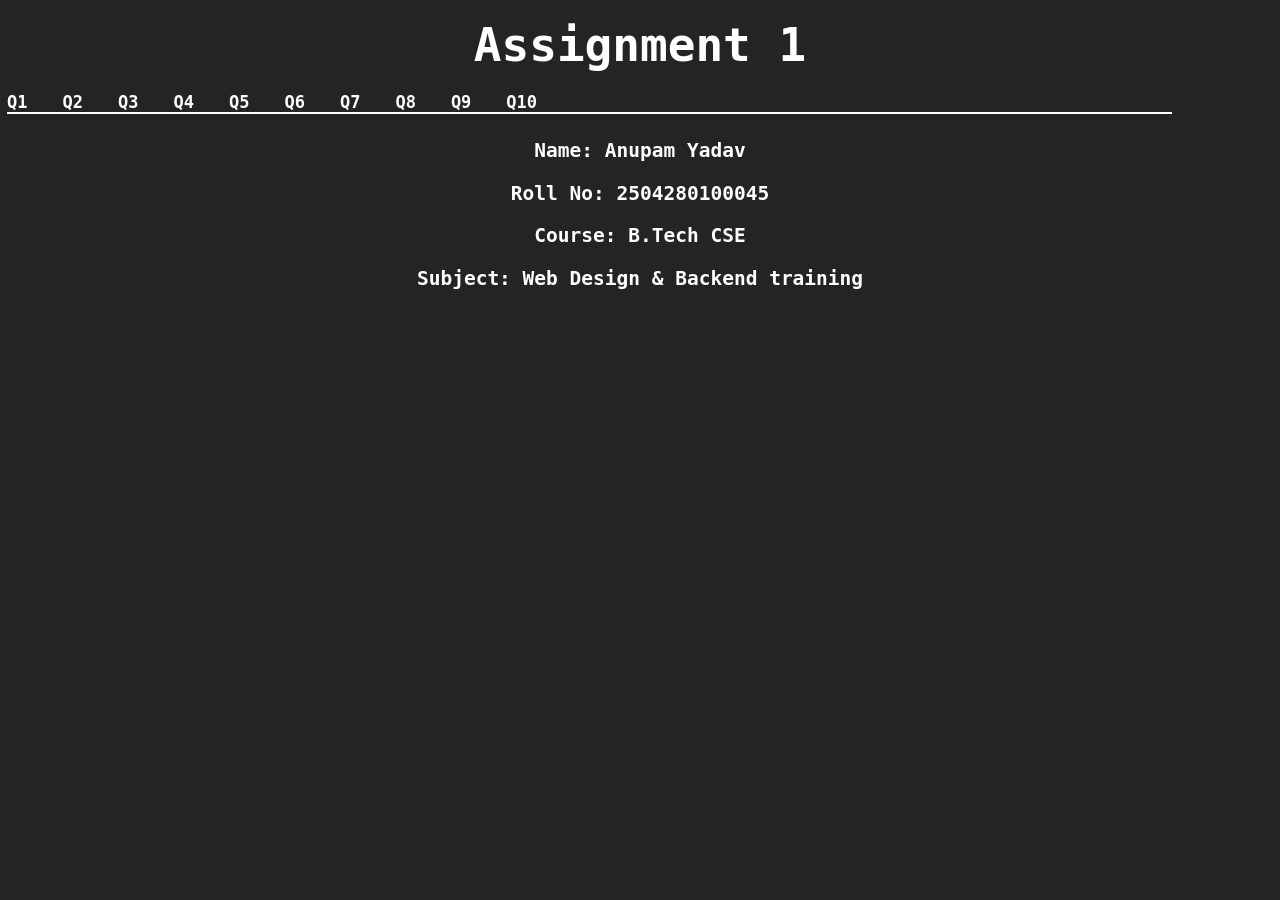
<file: index.html>
<!DOCTYPE html>
<html lang="en">

<head>
    <meta charset="UTF-8">
    <meta name="viewport" content="width=device-width, initial-scale=1.0">
    <title>Assignment 1</title>
    <link rel="stylesheet" href="style.css">
</head>

<body>
    <div class="container">
        <h1>Assignment 1</h1>
        <nav>
            <a href="q1.html">Q1</a>
            <a href="q2.html">Q2</a>
            <a href="q3.html">Q3</a>
            <a href="q4.html">Q4</a>
            <a href="q5.html">Q5</a>
            <a href="q6.html">Q6</a>
            <a href="q7.html">Q7</a>
            <a href="q8.html">Q8</a>
            <a href="q9.html">Q9</a>
            <a href="q10.html">Q10</a>
        </nav>
        <hr>
        <div class="content" style="text-align: center;">
            <h2>
                <p>Name: Anupam Yadav</p>
                <p>Roll No: 2504280100045</p>
                <p>Course: B.Tech CSE</p>
                <p>Subject: Web Design & Backend training</p>
            </h2>
        </div>
    </div>
</body>

</html>
</file>
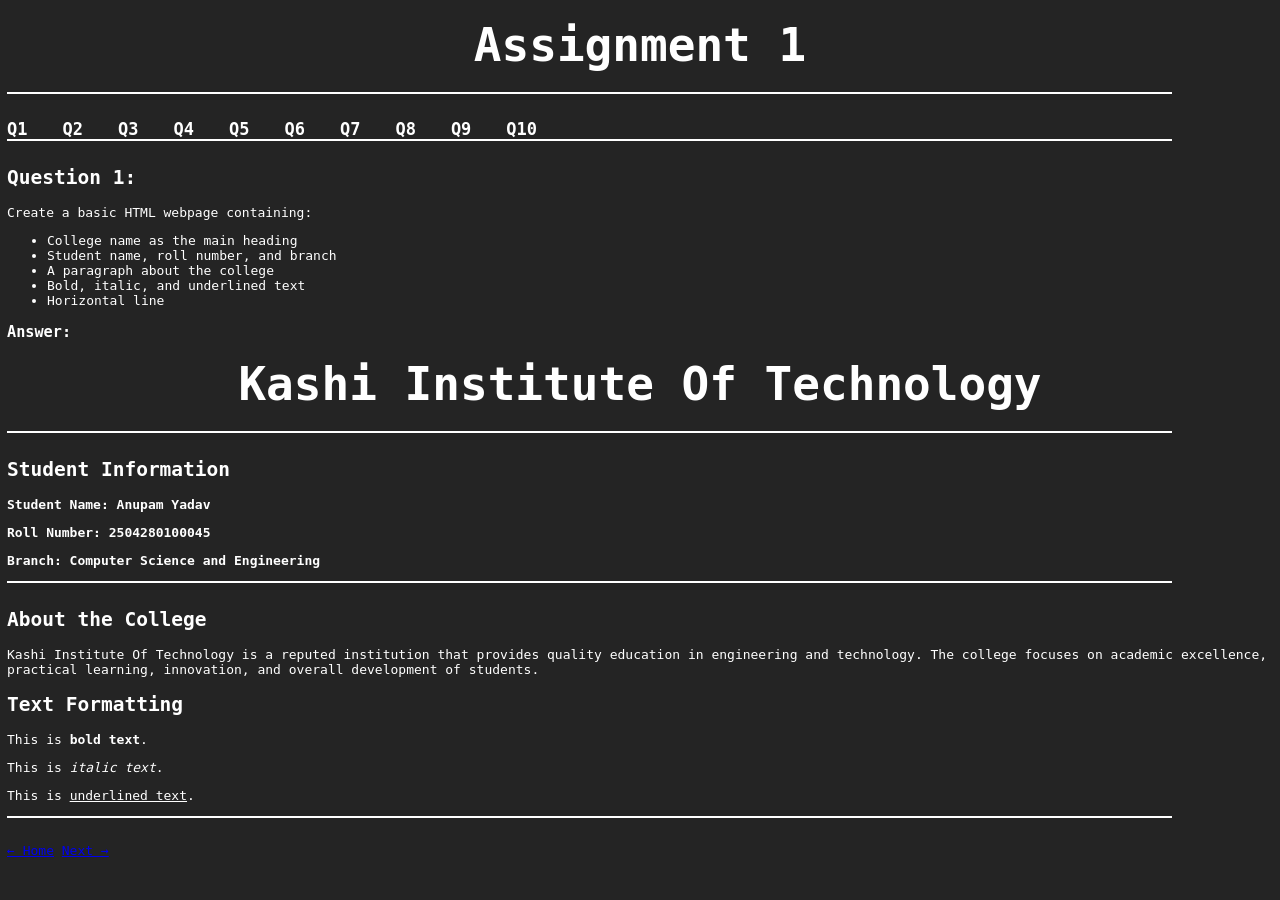
<file: q1.html>
<!DOCTYPE html>
<html lang="en">
<head>
    <meta charset="UTF-8">
    <meta name="viewport" content="width=device-width, initial-scale=1.0">
    <title>Assignment 1 - Q1</title>
    <link rel="stylesheet" href="style.css">
</head>
<body>
    <div class="container">
        <h1>Assignment 1</h1>
        <hr>
        <nav>
            <a href="q1.html">Q1</a>
            <a href="q2.html">Q2</a>
            <a href="q3.html">Q3</a>
            <a href="q4.html">Q4</a>
            <a href="q5.html">Q5</a>
            <a href="q6.html">Q6</a>
            <a href="q7.html">Q7</a>
            <a href="q8.html">Q8</a>
            <a href="q9.html">Q9</a>
            <a href="q10.html">Q10</a>
        </nav>
        <hr>
        <h2>Question 1:</h2>
        <p>
            Create a basic HTML webpage containing:
        </p>
        <ul>
            <li>College name as the main heading</li>
            <li>Student name, roll number, and branch</li>
            <li>A paragraph about the college</li>
            <li>Bold, italic, and underlined text</li>
            <li>Horizontal line</li>
        </ul>
        <h3>Answer:</h3>
        <h1>Kashi Institute Of Technology</h1>
        <hr>
        <h2>Student Information</h2>
        <p>
            <b>Student Name: Anupam Yadav</b>
        </p>
        <p>
            <b>Roll Number: 2504280100045</b>
        </p>
        <p>
            <b>Branch: Computer Science and Engineering</b>
        </p>
        <hr>
        <h2>About the College</h2>
        <p>
            Kashi Institute Of Technology is a reputed institution that
            provides quality education in engineering and technology.
            The college focuses on academic excellence, practical
            learning, innovation, and overall development of students.
        </p>
        <h2>Text Formatting</h2>
        <p>
            This is <b>bold text</b>.
        </p>
        <p>
            This is <i>italic text</i>.
        </p>
        <p>
            This is <u>underlined text</u>.
        </p>
        <hr>
        <div class="navigation">
            <a href="index.html">← Home</a>
            <a href="q2.html">Next →</a>
        </div>
    </div>
</body>
</html>
</file>
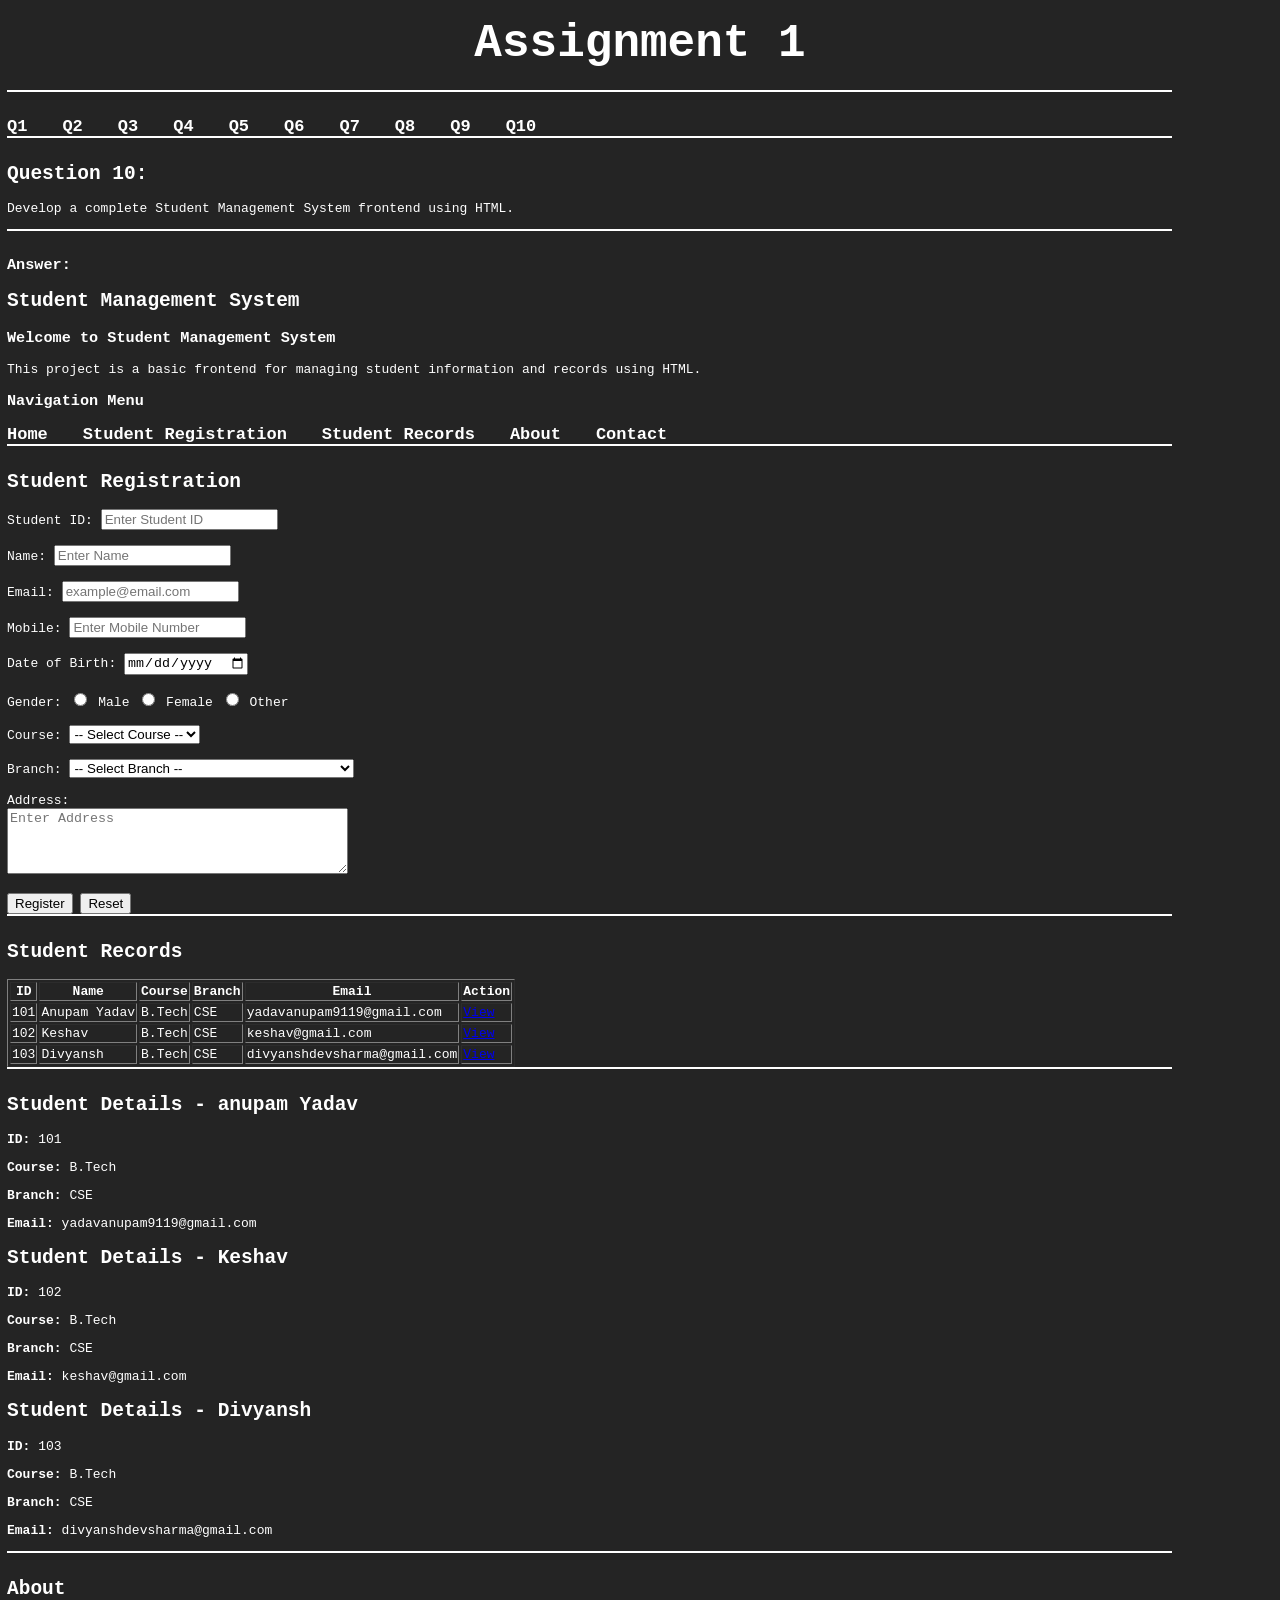
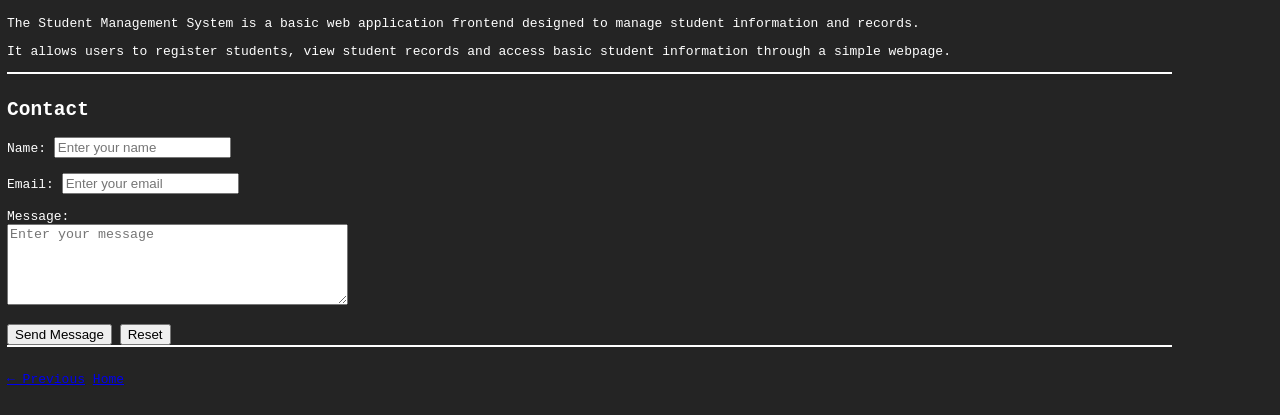
<file: q10.html>
<!DOCTYPE html>
<html lang="en">

<head>
    <meta charset="UTF-8">
    <meta name="viewport" content="width=device-width, initial-scale=1.0">
    <title>Assignment 1 - Q10</title>
    <link rel="stylesheet" href="style.css">
</head>

<body>
    <div class="container">
        <h1>Assignment 1</h1>
        <hr>
        <nav>
            <a href="q1.html">Q1</a>
            <a href="q2.html">Q2</a>
            <a href="q3.html">Q3</a>
            <a href="q4.html">Q4</a>
            <a href="q5.html">Q5</a>
            <a href="q6.html">Q6</a>
            <a href="q7.html">Q7</a>
            <a href="q8.html">Q8</a>
            <a href="q9.html">Q9</a>
            <a href="q10.html">Q10</a>
        </nav>
        <hr>
        <h2>Question 10:</h2>
        <p>
            Develop a complete Student Management System frontend
            using HTML.
        </p>
        <hr>
        <h3>Answer:</h3>
        <section id="home">
            <h2>Student Management System</h2>
            <h3>Welcome to Student Management System</h3>
            <p>
                This project is a basic frontend for managing
                student information and records using HTML.
            </p>
            <h3>Navigation Menu</h3>
            <nav>
                <a href="#home">Home</a>
                <a href="#registration">Student Registration</a>
                <a href="#records">Student Records</a>
                <a href="#about">About</a>
                <a href="#contact">Contact</a>
            </nav>
        </section>
        <hr>
        <section id="registration">
            <h2>Student Registration</h2>
            <form>
                <label for="studentId">Student ID:</label>
                <input type="number" id="studentId" name="studentId" placeholder="Enter Student ID" required>
                <br><br>
                <label for="name">Name:</label>
                <input type="text" id="name" name="name" placeholder="Enter Name" required>
                <br><br>
                <label for="email">Email:</label>
                <input type="email" id="email" name="email" placeholder="example@email.com" required>
                <br><br>
                <label for="mobile">Mobile:</label>
                <input type="tel" id="mobile" name="mobile" placeholder="Enter Mobile Number" pattern="[0-9]{10}"
                    required>
                <br><br>
                <label for="dob">Date of Birth:</label>
                <input type="date" id="dob" name="dob" required>
                <br><br>
                <label>Gender:</label>
                <input type="radio" id="male" name="gender" value="Male" required>
                <label for="male">Male</label>
                <input type="radio" id="female" name="gender" value="Female">
                <label for="female">Female</label>
                <input type="radio" id="other" name="gender" value="Other">
                <label for="other">Other</label>
                <br><br>
                <label for="course">Course:</label>
                <select id="course" name="course" required>
                    <option value="">-- Select Course --</option>
                    <option value="B.Tech">B.Tech</option>
                    <option value="M.Tech">M.Tech</option>
                    <option value="BCA">BCA</option>
                    <option value="MCA">MCA</option>
                </select>
                <br><br>
                <label for="branch">Branch:</label>
                <select id="branch" name="branch" required>
                    <option value="">-- Select Branch --</option>
                    <option value="CSE">Computer Science and Engineering</option>
                    <option value="IT">Information Technology</option>
                    <option value="ECE">Electronics and Communication Engineering</option>
                    <option value="ME">Mechanical Engineering</option>
                    <option value="CE">Civil Engineering</option>
                </select>
                <br><br>
                <label for="address">Address:</label>
                <br>
                <textarea id="address" name="address" rows="4" cols="40" placeholder="Enter Address"
                    required></textarea>
                <br><br>
                <input type="submit" value="Register">
                <input type="reset" value="Reset">
            </form>
        </section>
        <hr>
        <section id="records">
            <h2>Student Records</h2>
            <table border="1">
                <tr>
                    <th>ID</th>
                    <th>Name</th>
                    <th>Course</th>
                    <th>Branch</th>
                    <th>Email</th>
                    <th>Action</th>
                </tr>
                <tr>
                    <td>101</td>
                    <td>Anupam Yadav</td>
                    <td>B.Tech</td>
                    <td>CSE</td>
                    <td>yadavanupam9119@gmail.com</td>
                    <td>
                        <a href="#student101">View</a>
                    </td>
                </tr>
                <tr>
                    <td>102</td>
                    <td>Keshav</td>
                    <td>B.Tech</td>
                    <td>CSE</td>
                    <td>keshav@gmail.com</td>
                    <td>
                        <a href="#student102">View</a>
                    </td>
                </tr>
                <tr>
                    <td>103</td>
                    <td>Divyansh</td>
                    <td>B.Tech</td>
                    <td>CSE</td>
                    <td>divyanshdevsharma@gmail.com</td>
                    <td>
                        <a href="#student103">View</a>
                    </td>
                </tr>
            </table>
        </section>
        <hr>
        <section id="student101">

            <h2>Student Details - anupam Yadav</h2>
            <p><b>ID:</b> 101</p>
            <p><b>Course:</b> B.Tech</p>
            <p><b>Branch:</b> CSE</p>
            <p><b>Email:</b> yadavanupam9119@gmail.com</p>
        </section>
        <section id="student102">
            <h2>Student Details - Keshav</h2>
            <p><b>ID:</b> 102</p>
            <p><b>Course:</b> B.Tech</p>
            <p><b>Branch:</b> CSE</p>
            <p><b>Email:</b> keshav@gmail.com</p>
        </section>
        <section id="student103">
            <h2>Student Details - Divyansh</h2>
            <p><b>ID:</b> 103</p>
            <p><b>Course:</b> B.Tech</p>
            <p><b>Branch:</b> CSE</p>
            <p><b>Email:</b> divyanshdevsharma@gmail.com</p>
        </section>
        <hr>
        <section id="about">
            <h2>About</h2>
            <p></p>
            The Student Management System is a basic web
            application frontend designed to manage student
            information and records.
            </p>
            <p>
                It allows users to register students, view student
                records and access basic student information through
                a simple webpage.
            </p>
        </section>
        <hr>
        <section id="contact">
            <h2>Contact</h2>
            <form>
                <label for="contactName">Name:</label>
                <input type="text" id="contactName" name="contactName" placeholder="Enter your name" required>
                <br><br>
                <label for="contactEmail">Email:</label>
                <input type="email" id="contactEmail" name="contactEmail" placeholder="Enter your email" required>
                <br><br>
                <label for="message">Message:</label>
                <br>
                <textarea id="message" name="message" rows="5" cols="40" placeholder="Enter your message"
                    required></textarea>
                <br><br>
                <input type="submit" value="Send Message">
                <input type="reset" value="Reset">
            </form>
        </section>
        <hr>
        <div class="navigation">
            <a href="q9.html">← Previous</a>
            <a href="index.html">Home</a>
        </div>
    </div>
</body>

</html>
</file>
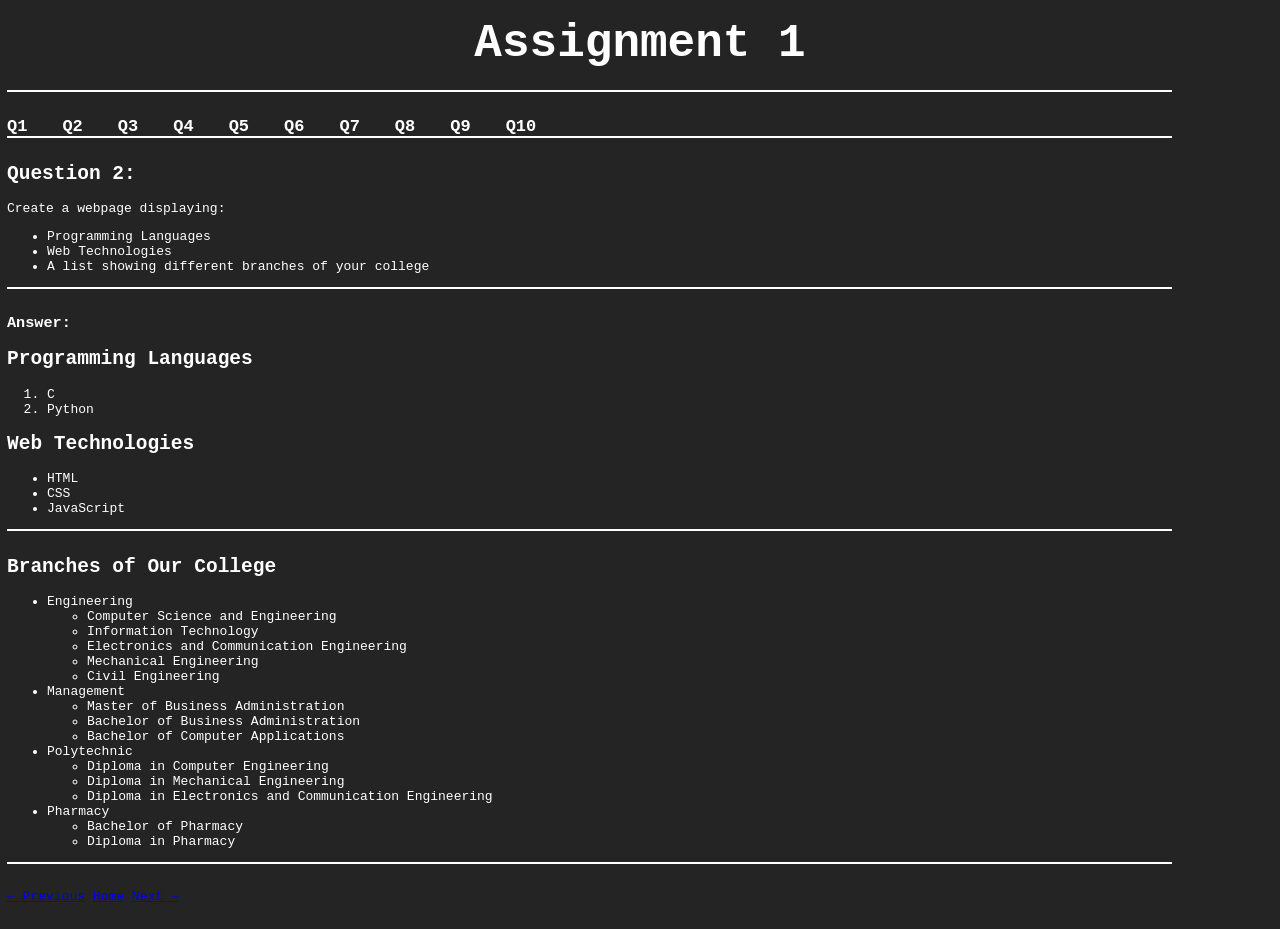
<file: q2.html>
<!DOCTYPE html>
<html lang="en">

<head>
    <meta charset="UTF-8">
    <meta name="viewport" content="width=device-width, initial-scale=1.0">
    <title>Assignment 1 - Q2</title>
    <link rel="stylesheet" href="style.css">
</head>
<body>
    <div class="container">
        <h1>Assignment 1</h1>
        <hr>
        <nav>
            <a href="q1.html">Q1</a>
            <a href="q2.html">Q2</a>
            <a href="q3.html">Q3</a>
            <a href="q4.html">Q4</a>
            <a href="q5.html">Q5</a>
            <a href="q6.html">Q6</a>
            <a href="q7.html">Q7</a>
            <a href="q8.html">Q8</a>
            <a href="q9.html">Q9</a>
            <a href="q10.html">Q10</a>
        </nav>
        <hr>
        <h2>Question 2:</h2>
        <p>
            Create a webpage displaying:
        </p>
        <ul>
            <li>Programming Languages</li>
            <li>Web Technologies</li>
            <li>A list showing different branches of your college</li>
        </ul>
        <hr>
        <h3>Answer:</h3>
        <h2>Programming Languages</h2>
        <ol>
            <li>C</li>
            <li>Python</li>
        </ol>
        <h2>Web Technologies</h2>
        <ul>
            <li>HTML</li>
            <li>CSS</li>
            <li>JavaScript</li>
        </ul>
        <hr>
        <h2>Branches of Our College</h2>
        <ul>
            <li>Engineering
                <ul>
                    <li>Computer Science and Engineering</li>
                    <li>Information Technology</li>
                    <li>Electronics and Communication Engineering</li>
                    <li>Mechanical Engineering</li>
                    <li>Civil Engineering</li>
                </ul>
            </li>
            <li>Management
                <ul>
                    <li>Master of Business Administration</li>
                    <li>Bachelor of Business Administration</li>
                    <li>Bachelor of Computer Applications</li>
                </ul>
            </li>
            <li>Polytechnic
                <ul>
                    <li>Diploma in Computer Engineering</li>
                    <li>Diploma in Mechanical Engineering</li>
                    <li>Diploma in Electronics and Communication Engineering</li>
                </ul>
            </li>
            <li>Pharmacy
                <ul>
                    <li>Bachelor of Pharmacy</li>
                    <li>Diploma in Pharmacy</li>
                </ul>
            </li>
        </ul>
        <hr>
        <div class="navigation">
            <a href="q1.html">← Previous</a>
            <a href="index.html">Home</a>
            <a href="q3.html">Next →</a>
        </div>
    </div>
</body>

</html>
</file>
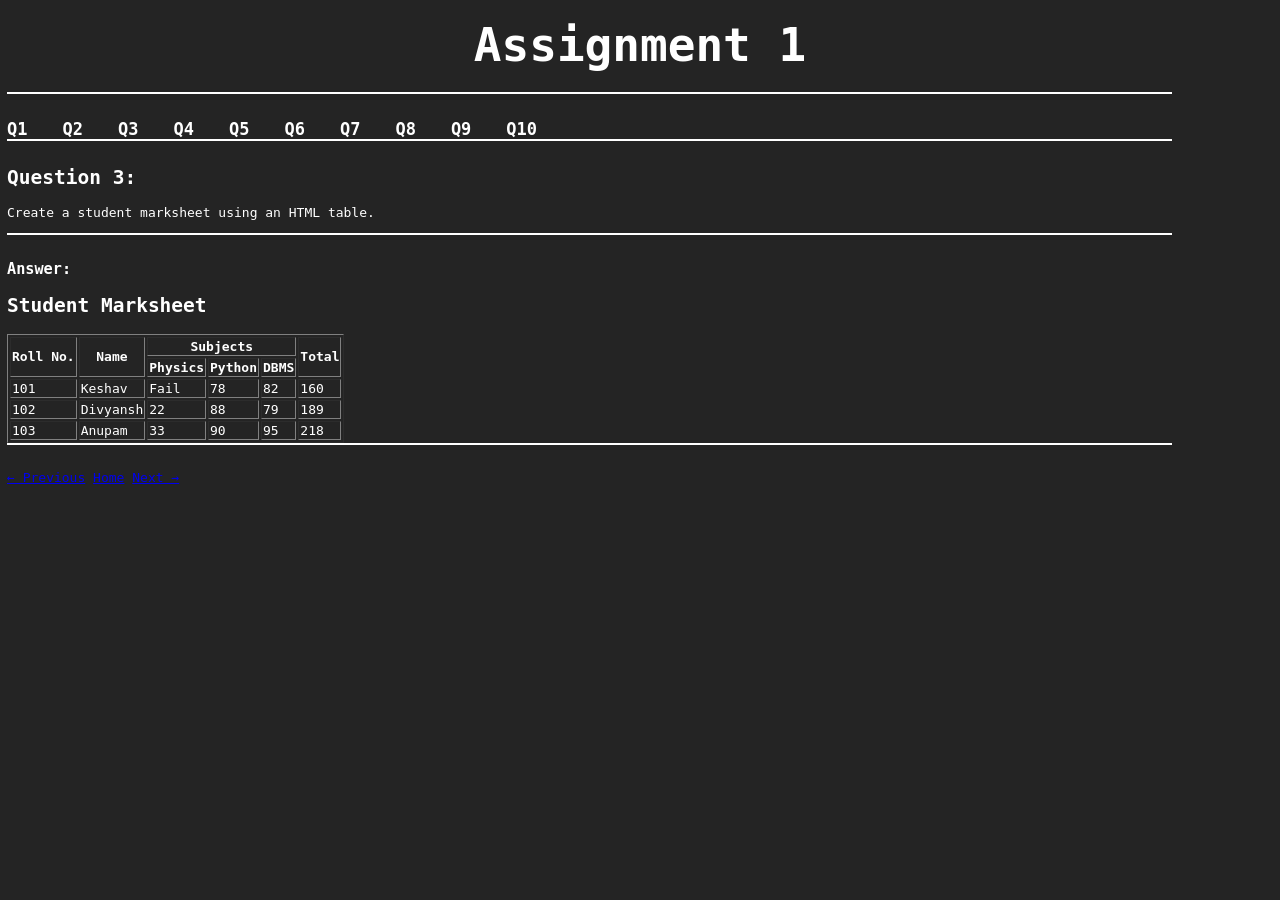
<file: q3.html>
<!DOCTYPE html>
<html lang="en">
<head>
    <meta charset="UTF-8">
    <meta name="viewport" content="width=device-width, initial-scale=1.0">
    <title>Assignment 1 - Q3</title>
    <link rel="stylesheet" href="style.css">
</head>
<body>
    <div class="container">
        <h1>Assignment 1</h1>
        <hr>
        <nav>
            <a href="q1.html">Q1</a>
            <a href="q2.html">Q2</a>
            <a href="q3.html">Q3</a>
            <a href="q4.html">Q4</a>
            <a href="q5.html">Q5</a>
            <a href="q6.html">Q6</a>
            <a href="q7.html">Q7</a>
            <a href="q8.html">Q8</a>
            <a href="q9.html">Q9</a>
            <a href="q10.html">Q10</a>
        </nav>
        <hr>
        <h2>Question 3:</h2>
        <p>
            Create a student marksheet using an HTML table.
        </p><hr>
        <h3>Answer:</h3>
        <h2>Student Marksheet</h2>
        <table border="1">
            <tr>
                <th rowspan="2">Roll No.</th>
                <th rowspan="2">Name</th>
                <th colspan="3">Subjects</th>
                <th rowspan="2">Total</th>
            </tr>
            <tr>
                <th>Physics</th>
                <th>Python</th>
                <th>DBMS</th>
            </tr>
            <tr>
                <td>101</td>
                <td>Keshav</td>
                <td>Fail</td>
                <td>78</td>
                <td>82</td>
                <td>160</td>
            </tr>
            <tr>
                <td>102</td>
                <td>Divyansh</td>
                <td>22</td>
                <td>88</td>
                <td>79</td>
                <td>189</td>
            </tr>
            <tr>
                <td>103</td>
                <td>Anupam</td>
                <td>33</td>
                <td>90</td>
                <td>95</td>
                <td>218</td>
            </tr>
        </table>
        <hr>
        <div class="navigation">
            <a href="q2.html">← Previous</a>
            <a href="index.html">Home</a>
            <a href="q4.html">Next →</a>
        </div>
    </div>
</body>
</html>
</file>
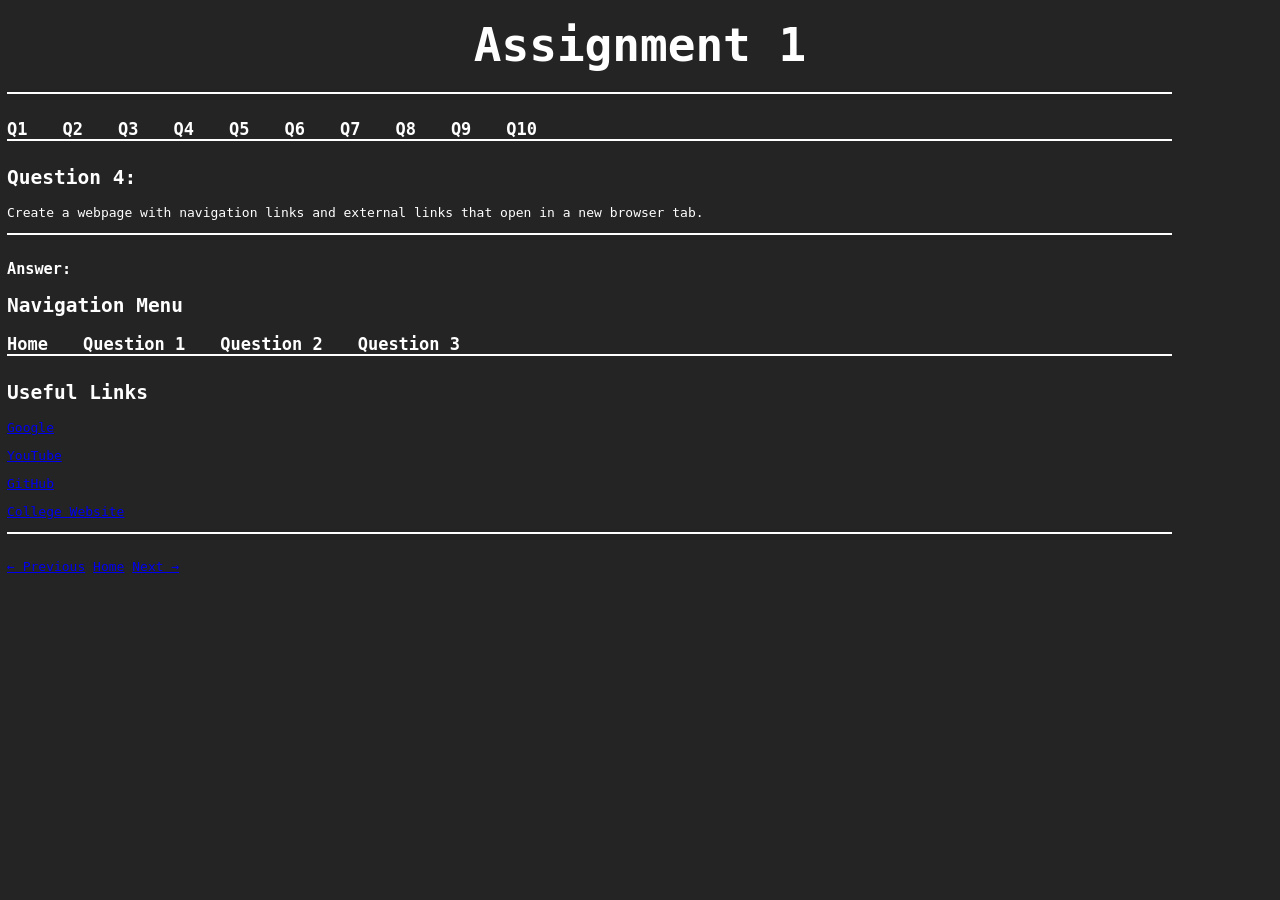
<file: q4.html>
<!DOCTYPE html>
<html lang="en">
<head>
    <meta charset="UTF-8">
    <meta name="viewport" content="width=device-width, initial-scale=1.0">
    <title>Assignment 1 - Q4</title>
    <link rel="stylesheet" href="style.css">
</head>
<body>
    <div class="container">
        <h1>Assignment 1</h1>
        <hr>
        <nav>
            <a href="q1.html">Q1</a>
            <a href="q2.html">Q2</a>
            <a href="q3.html">Q3</a>
            <a href="q4.html">Q4</a>
            <a href="q5.html">Q5</a>
            <a href="q6.html">Q6</a>
            <a href="q7.html">Q7</a>
            <a href="q8.html">Q8</a>
            <a href="q9.html">Q9</a>
            <a href="q10.html">Q10</a>
        </nav>
        <hr>
        <h2>Question 4:</h2>
        <p>
            Create a webpage with navigation links and external links
            that open in a new browser tab.
        </p><hr>
        <h3>Answer:</h3>
        <h2>Navigation Menu</h2>
        <nav>
            <a href="index.html">Home</a>
            <a href="q1.html">Question 1</a>
            <a href="q2.html">Question 2</a>
            <a href="q3.html">Question 3</a>
        </nav>
        <hr>
        <h2>Useful Links</h2>
        <p>
            <a href="https://www.google.com" target="_blank">
                Google
            </a>
        </p>
        <p>
            <a href="https://www.youtube.com" target="_blank">
                YouTube
            </a>
        </p>
        <p>
            <a href="https://github.com" target="_blank">
                GitHub
            </a>
        </p>
        <p>
            <a href="https://www.kashiit.ac.in" target="_blank">
                College Website
            </a>
        </p>
        <hr>
        <div class="navigation">
            <a href="q3.html">← Previous</a>
            <a href="index.html">Home</a>
            <a href="q5.html">Next →</a>
        </div>
    </div>
</body>
</html>
</file>
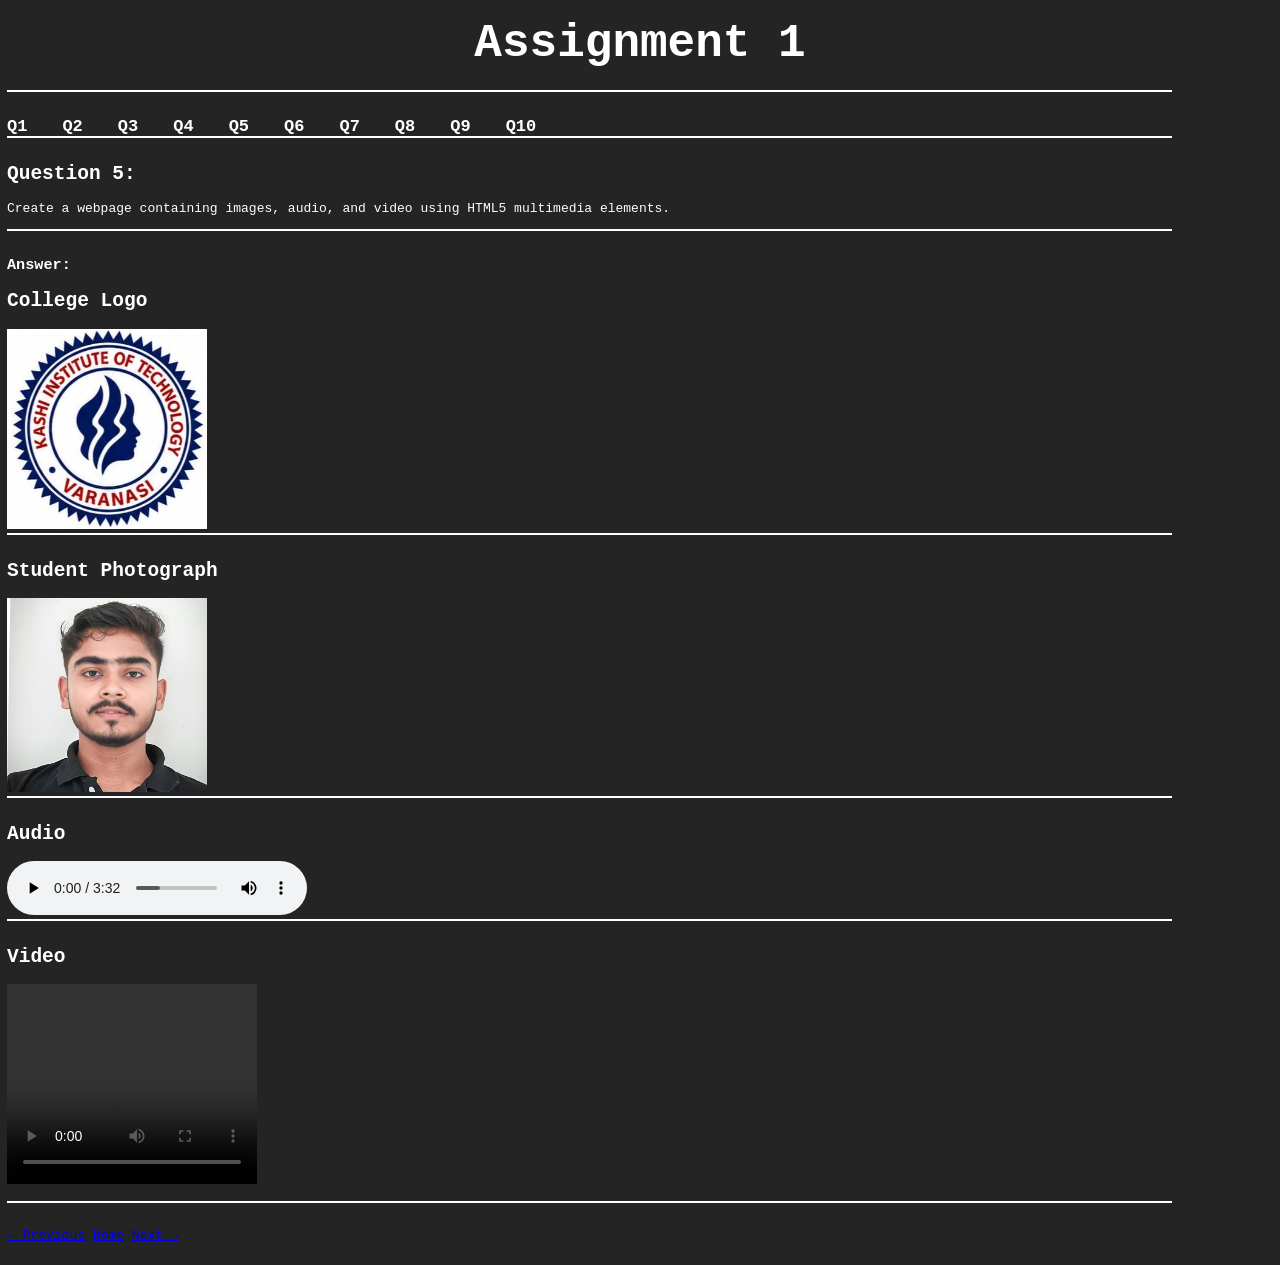
<file: q5.html>
<!DOCTYPE html>
<html lang="en">

<head>
    <meta charset="UTF-8">
    <meta name="viewport" content="width=device-width, initial-scale=1.0">
    <title>Assignment 1 - Q5</title>
    <link rel="stylesheet" href="style.css">
</head>

<body>
    <div class="container">
        <h1>Assignment 1</h1>
        <hr>
        <nav>
            <a href="q1.html">Q1</a>
            <a href="q2.html">Q2</a>
            <a href="q3.html">Q3</a>
            <a href="q4.html">Q4</a>
            <a href="q5.html">Q5</a>
            <a href="q6.html">Q6</a>
            <a href="q7.html">Q7</a>
            <a href="q8.html">Q8</a>
            <a href="q9.html">Q9</a>
            <a href="q10.html">Q10</a>
        </nav>
        <hr>
        <h2>Question 5:</h2>
        <p>
            Create a webpage containing images, audio, and video
            using HTML5 multimedia elements.
        </p>
        <hr>
        <h3>Answer:</h3>
        <h2>College Logo</h2>
        <img src="college-logo-1.jpeg" alt="College Logo" width="200">
        <hr>
        <h2>Student Photograph</h2>
        <img src="photo.jpg" alt="Student Photograph" width="200">
        <hr>
        <h2>Audio</h2> 
        <audio controls>
            <source src="dhunsong.mp3" type="audio/mpeg">
        </audio>
        <hr>
        <h2>Video</h2>
        <p>
            <video controls width="250" height="200">
                <source src="video99.mp4" type="video/mp4">
            </video>
        </p>
        <hr>
        <div class="navigation">
            <a href="q4.html">← Previous</a>
            <a href="index.html">Home</a>
            <a href="q6.html">Next →</a>
        </div>
    </div>
</body>

</html>
</file>
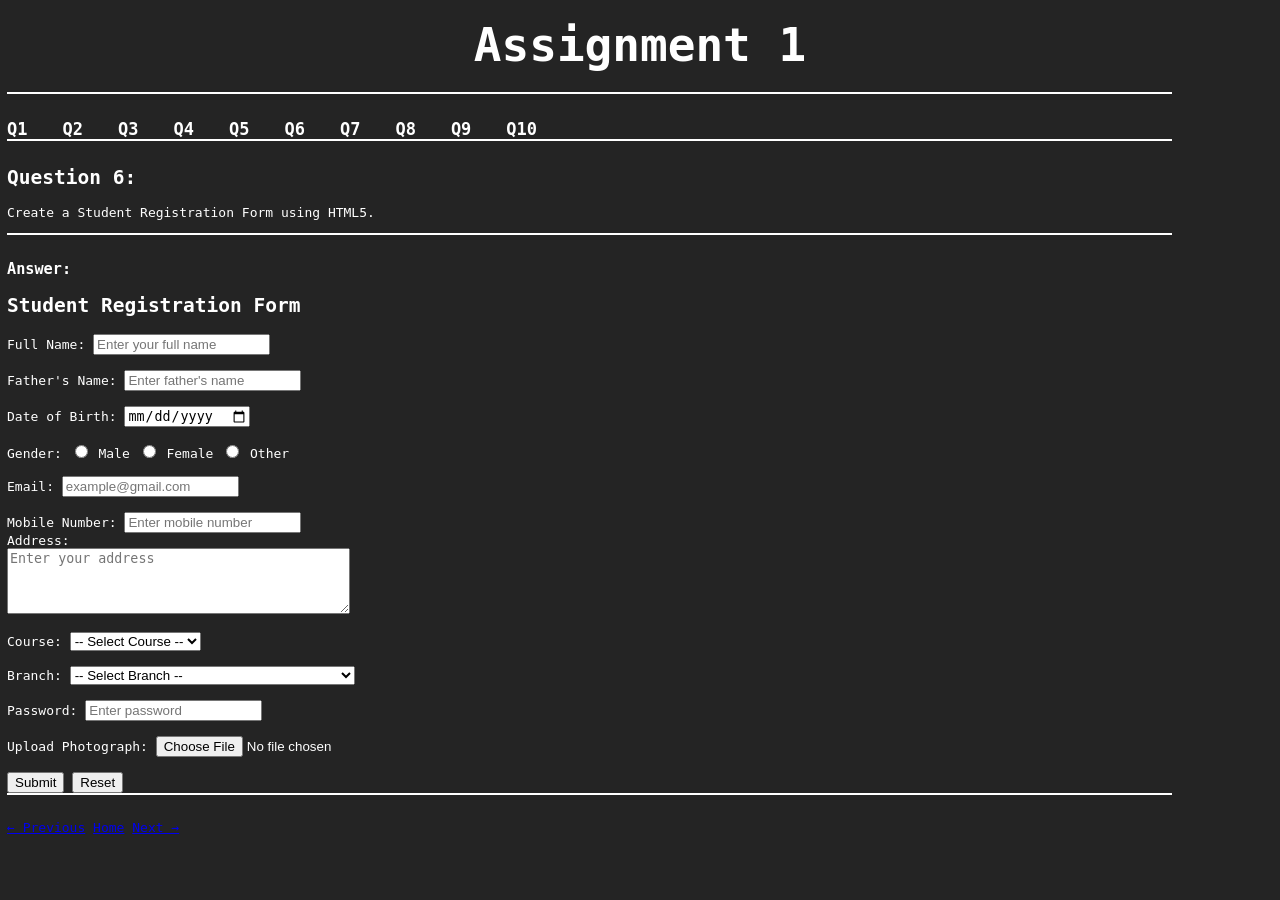
<file: q6.html>
<!DOCTYPE html>
<html lang="en">
<head>
    <meta charset="UTF-8">
    <meta name="viewport" content="width=device-width, initial-scale=1.0">
    <title>Assignment 1 - Q6</title>
    <link rel="stylesheet" href="style.css">
</head>
<body>
    <div class="container">
        <h1>Assignment 1</h1>
        <hr>
        <nav>
            <a href="q1.html">Q1</a>
            <a href="q2.html">Q2</a>
            <a href="q3.html">Q3</a>
            <a href="q4.html">Q4</a>
            <a href="q5.html">Q5</a>
            <a href="q6.html">Q6</a>
            <a href="q7.html">Q7</a>
            <a href="q8.html">Q8</a>
            <a href="q9.html">Q9</a>
            <a href="q10.html">Q10</a>
        </nav>
        <hr>
        <h2>Question 6:</h2>
        <p></p>
            Create a Student Registration Form using HTML5.
        </p><hr>
        <h3>Answer:</h3>
        <h2>Student Registration Form</h2>
        <form>
            <label for="fullname">Full Name:</label>
            <input type="text" id="fullname" name="fullname"
                   placeholder="Enter your full name"
                   required>
            <br><br>
            <label for="fathername">Father's Name:</label>
            <input type="text" id="fathername" name="fathername"
                   placeholder="Enter father's name"
                   required>
            <br><br>
            <label for="dob">Date of Birth:</label>
            <input type="date" id="dob" name="dob"
                   required>
            <br><br>
            <label>Gender:</label>
            <input type="radio" id="male" name="gender" value="Male" required>
            <label for="male">Male</label>
            <input type="radio" id="female" name="gender" value="Female">
            <label for="female">Female</label>
            <input type="radio" id="other" name="gender" value="Other">
            <label for="other">Other</label>
            <br><br>
            <label for="email">Email:</label>
            <input type="email" id="email" name="email"
                   placeholder="example@gmail.com"
                   required>
            <br><br>
            <label for="mobile">Mobile Number:</label>
            <input type="tel" id="mobile" name="mobile"
                   placeholder="Enter mobile number"
                   pattern="[0-9]{10}"
                   required>
            <br><b></b>
            <label for="address">Address:</label>
            <br>
            <textarea id="address" name="address"
                      rows="4" cols="40"
                      placeholder="Enter your address"
                      required></textarea>
            <br><br>
            <label for="course">Course:</label>
            <select id="course" name="course" required>
                <option value="">-- Select Course --</option>
                <option value="B.Tech">B.Tech</option>
                <option value="M.Tech">M.Tech</option>
                <option value="BCA">BCA</option>
                <option value="MCA">MCA</option>
            </select>
            <br><br>
            <label for="branch">Branch:</label>
            <select id="branch" name="branch" required>
                <option value="">-- Select Branch --</option>
                <option value="CSE">Computer Science and Engineering</option>
                <option value="IT">Information Technology</option>
                <option value="ECE">Electronics and Communication Engineering</option>
                <option value="ME">Mechanical Engineering</option>
                <option value="CE">Civil Engineering</option>
            </select>
            <br><br>
            <label for="password">Password:</label>
            <input type="password" id="password" name="password"
                   placeholder="Enter password"
                   minlength="8"
                   required>
            <br><br>
            <label for="photo">Upload Photograph:</label>
            <input type="file" id="photo" name="photo"
                   accept="image/*"
                   required>
            <br><br>
            <input type="submit" value="Submit">

            <input type="reset" value="Reset">
        </form>
        <hr>
        <div class="navigation">
            <a href="q5.html">← Previous</a>
            <a href="index.html">Home</a>
            <a href="q7.html">Next →</a>
        </div>
    </div>
</body>
</html>
</file>
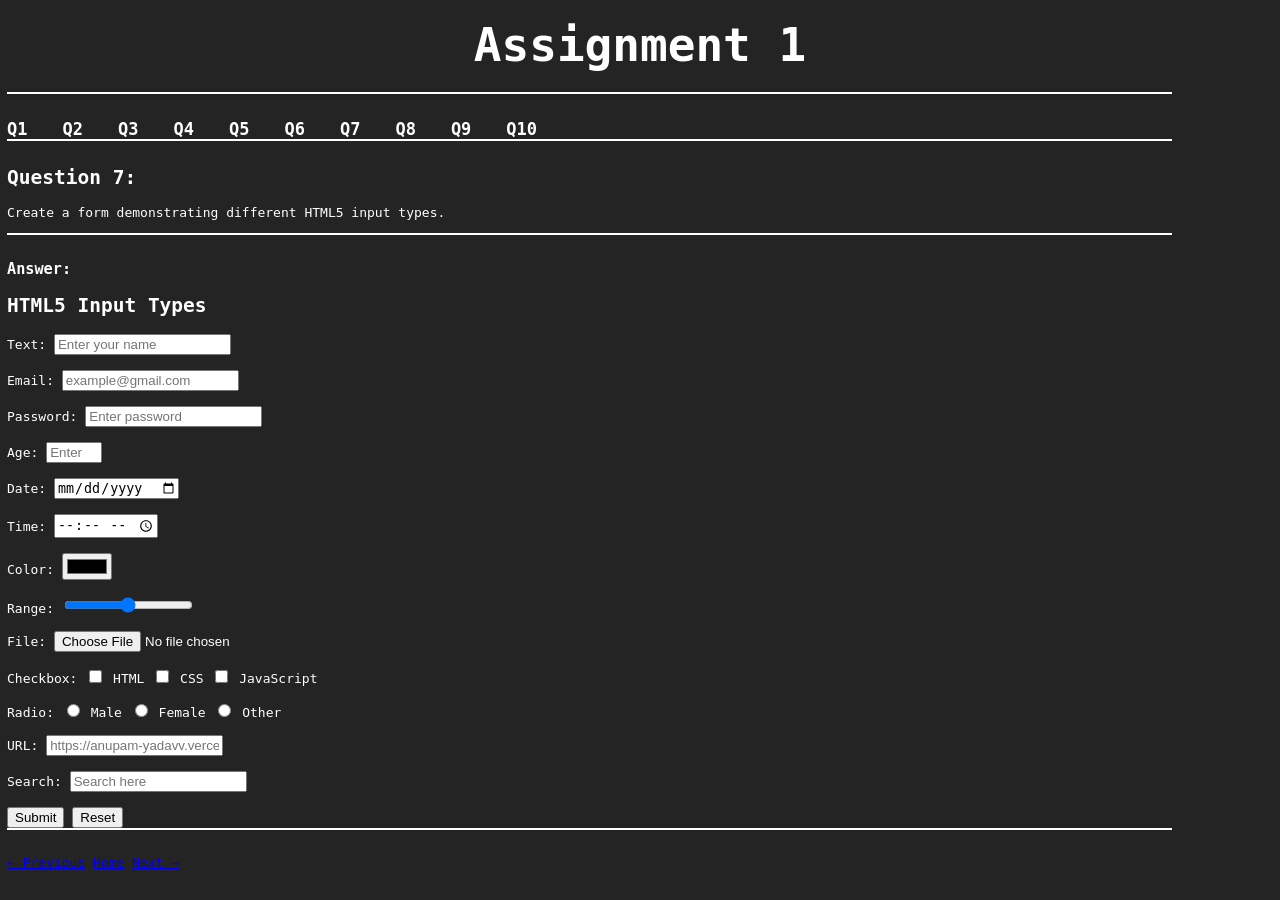
<file: q7.html>
<!DOCTYPE html>
<html lang="en">
<head>
    <meta charset="UTF-8">
    <meta name="viewport" content="width=device-width, initial-scale=1.0">
    <title>Assignment 1 - Q7</title>
    <link rel="stylesheet" href="style.css">
</head>
<body>
    <div class="container">
        <h1>Assignment 1</h1>
        <hr>
        <nav>
            <a href="q1.html">Q1</a>
            <a href="q2.html">Q2</a>
            <a href="q3.html">Q3</a>
            <a href="q4.html">Q4</a>
            <a href="q5.html">Q5</a>
            <a href="q6.html">Q6</a>
            <a href="q7.html">Q7</a>
            <a href="q8.html">Q8</a>
            <a href="q9.html">Q9</a>
            <a href="q10.html">Q10</a>
        </nav>
        <hr>
        <h2>Question 7:</h2>
        <p>
            Create a form demonstrating different HTML5 input types.
        </p><hr>
        <h3>Answer:</h3>
        <h2>HTML5 Input Types</h2>
        <form>
            <label for="name">Text:</label>
            <input type="text"
                   id="name"
                   name="name"
                   placeholder="Enter your name"
                   required>
            <br><br>
            <label for="email">Email:</label>
            <input type="email"
                   id="email"
                   name="email"
                   placeholder="example@gmail.com"
                   required>
            <br><br>
            <label for="password">Password:</label>
            <input type="password"
                   id="password"
                   name="password"
                   placeholder="Enter password"
                   minlength="8"
                   required>
            <br><br>
            <label for="age">Age:</label>
            <input type="number"
                   id="age"
                   name="age"
                   min="1"
                   max="100"
                   placeholder="Enter your age"
                   required>
            <br><br>
            <label for="dob">Date:</label>
            <input type="date"
                   id="dob"
                   name="dob"
                   required>
            <br><br>
            <label for="time">Time:</label>
            <input type="time"
                   id="time"
                   name="time"
                   required>
            <br><br>
            <label for="color">Color:</label>
            <input type="color"
                   id="color"
                   name="color">
            <br><br>
            <label for="range">Range:</label>
            <input type="range"
                   id="range"
                   name="range"
                   min="0"
                   max="100"
                   value="50">
            <br><br>
            <label for="file">File:</label>
            <input type="file"
                   id="file"
                   name="file">
            <br><br>
            <label>Checkbox:</label>
            <input type="checkbox"
                   id="html"
                   name="skills"
                   value="HTML">
            <label for="html">HTML</label>
            <input type="checkbox"
                   id="css"
                   name="skills"
                   value="CSS">
            <label for="css">CSS</label>
            <input type="checkbox"
                   id="javascript"
                   name="skills"
                   value="JavaScript">
            <label for="javascript">JavaScript</label>
            <br><br>
            <label>Radio:</label>
            <input type="radio"
                   id="male"
                   name="gender"
                   value="Male"
                   required>
            <label for="male">Male</label>
            <input type="radio"
                   id="female"
                   name="gender"
                   value="Female">
            <label for="female">Female</label>
            <input type="radio"
                   id="other"
                   name="gender"
                   value="Other">
            <label for="other">Other</label>
            <br><br>
            <label for="website">URL:</label>
            <input type="url"
                   id="website"
                   name="website"
                   placeholder="https://anupam-yadavv.vercel.app">
            <br><br>
            <label for="search">Search:</label>
            <input type="search"
                   id="search"
                   name="search"
                   placeholder="Search here">
            <br><br>
            <input type="submit" value="Submit">
            <input type="reset" value="Reset">
        </form>
        <hr>
        <div class="navigation">
            <a href="q6.html">← Previous</a>
            <a href="index.html">Home</a>
            <a href="q8.html">Next →</a>
        </div>
    </div>
</body>
</html>
</file>
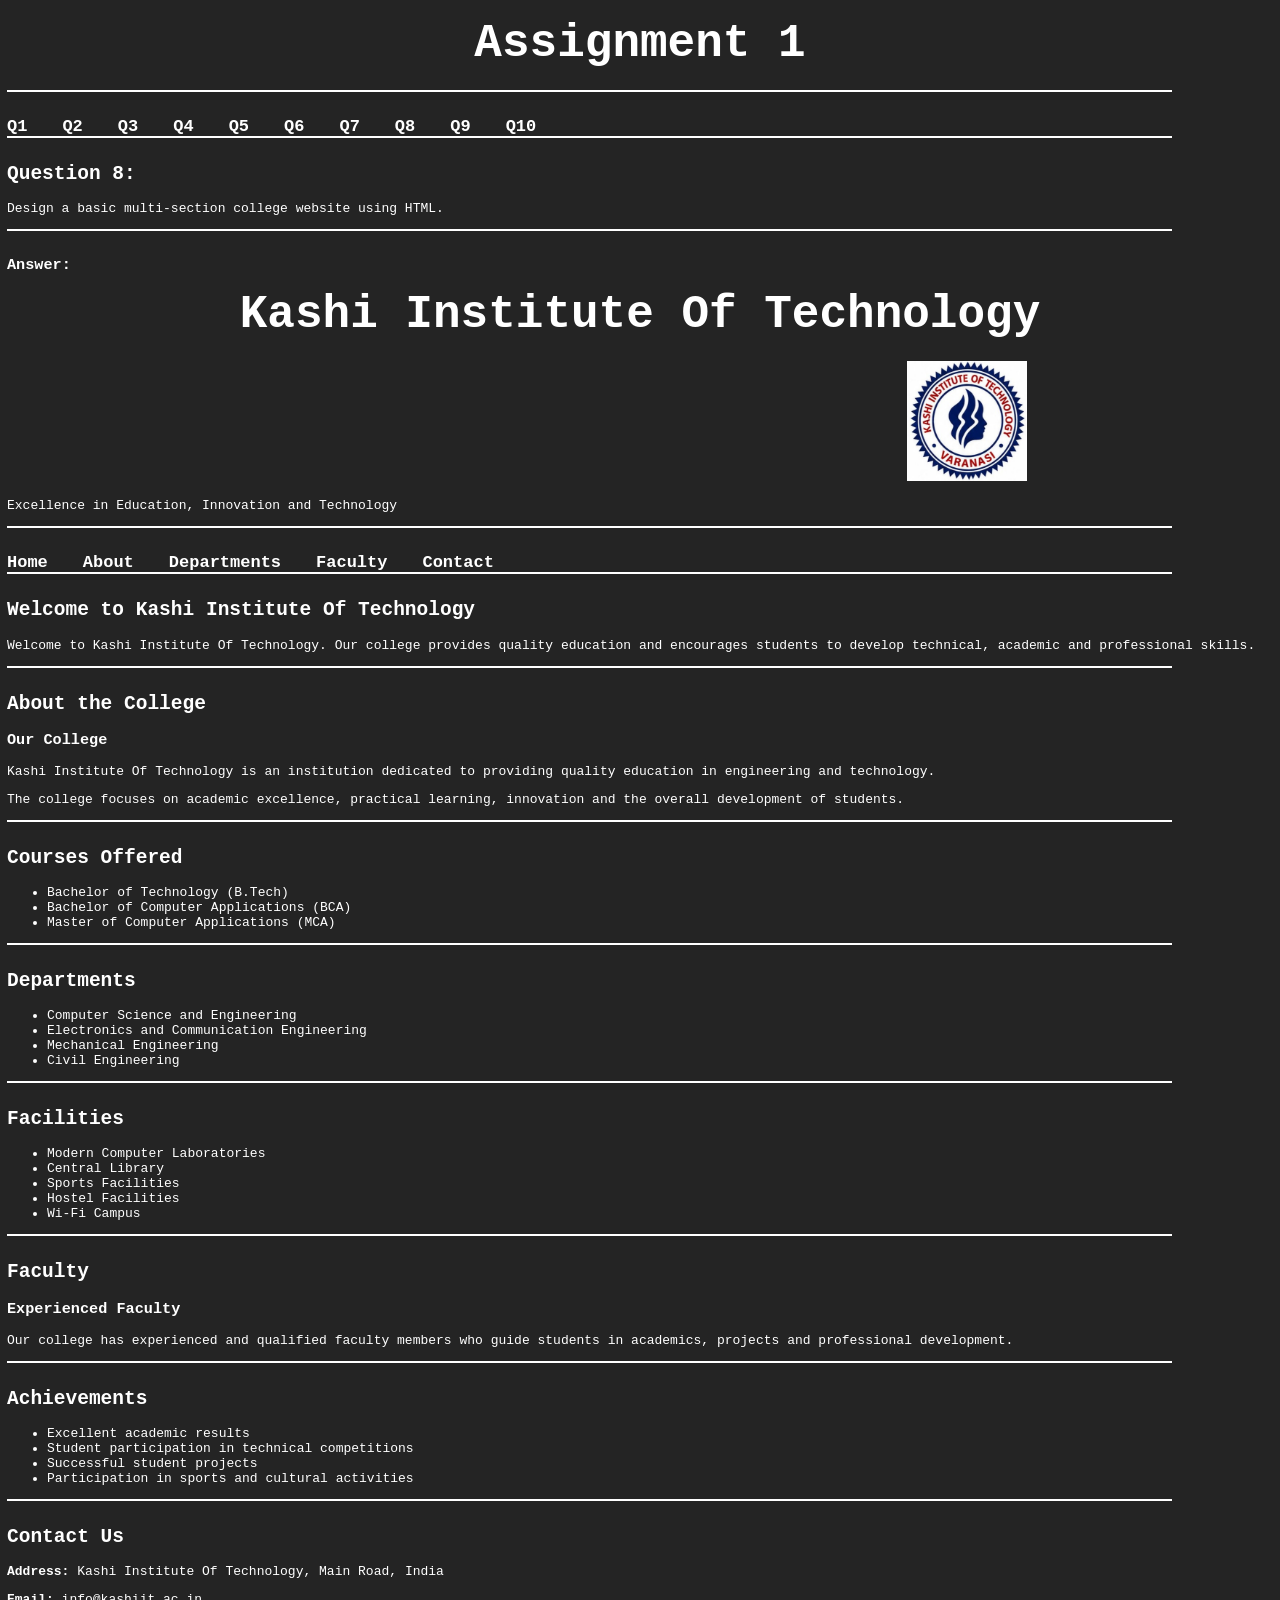
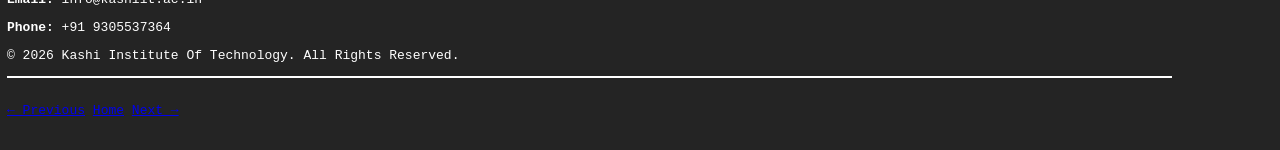
<file: q8.html>
<!DOCTYPE html>
<html lang="en">

<head>
    <meta charset="UTF-8">
    <meta name="viewport" content="width=device-width, initial-scale=1.0">
    <title>Assignment 1 - Q8</title>
    <link rel="stylesheet" href="style.css">
</head>

<body>
    <div class="container">
        <h1>Assignment 1</h1>
        <hr>
        <nav>
            <a href="q1.html">Q1</a>
            <a href="q2.html">Q2</a>
            <a href="q3.html">Q3</a>
            <a href="q4.html">Q4</a>
            <a href="q5.html">Q5</a>
            <a href="q6.html">Q6</a>
            <a href="q7.html">Q7</a>
            <a href="q8.html">Q8</a>
            <a href="q9.html">Q9</a>
            <a href="q10.html">Q10</a>
        </nav>
        <hr>
        <h2>Question 8:</h2>
        <p>
            Design a basic multi-section college website using HTML.
        </p><hr>
        <h3>Answer:</h3>
        <header>
            <h1>Kashi Institute Of Technology</h1>
            <img src="college-logo-1.jpeg" alt="College Logo" width="120" style="margin-left: 100vh;">
            <p>
                Excellence in Education, Innovation and Technology
            </p>
        </header>
        <hr>
        <nav>
            <a href="#home">Home</a>
            <a href="#about">About</a>
            <a href="#departments">Departments</a>
            <a href="#faculty">Faculty</a>
            <a href="#contact">Contact</a>
        </nav>
        <hr>
        <main>
            <section id="home">
                <h2>Welcome to Kashi Institute Of Technology</h2>
                <p>
                    Welcome to Kashi Institute Of Technology. Our college
                    provides quality education and encourages students
                    to develop technical, academic and professional skills.
                </p>
            </section>
            <hr>
            <section id="about">
                <h2>About the College</h2>
                <article>
                    <h3>Our College</h3>
                    <p>
                        Kashi Institute Of Technology is an institution
                        dedicated to providing quality education in
                        engineering and technology.
                    </p>
                    <p>
                        The college focuses on academic excellence,
                        practical learning, innovation and the overall
                        development of students.
                    </p>
                </article>
            </section>
            <hr>
            <section id="courses">
                <h2>Courses Offered</h2>
                <ul>
                    <li>Bachelor of Technology (B.Tech)</li>
                    <li>Bachelor of Computer Applications (BCA)</li>
                    <li>Master of Computer Applications (MCA)</li>
                </ul>
            </section>
            <hr>
            <section id="departments">
                <h2>Departments</h2>
                <ul>
                    <li>Computer Science and Engineering</li>
                    <li>Electronics and Communication Engineering</li>
                    <li>Mechanical Engineering</li>
                    <li>Civil Engineering</li>
                </ul>
            </section>
            <hr>
            <section id="facilities">
                <h2>Facilities</h2>
                <ul>
                    <li>Modern Computer Laboratories</li>
                    <li>Central Library</li>
                    <li>Sports Facilities</li>
                    <li>Hostel Facilities</li>
                    <li>Wi-Fi Campus</li>
                </ul>
            </section>
            <hr>
            <section id="faculty">
                <h2>Faculty</h2>
                <article>
                    <h3>Experienced Faculty</h3>
                    <p>
                        Our college has experienced and qualified faculty
                        members who guide students in academics, projects
                        and professional development.
                    </p>
                </article>
            </section>
            <hr>
            <section id="achievements">
                <h2>Achievements</h2>
                <ul>
                    <li>Excellent academic results</li>
                    <li>Student participation in technical competitions</li>
                    <li>Successful student projects</li>
                    <li>Participation in sports and cultural activities</li>
                </ul>
            </section>
        </main>
        <hr>
        <footer id="contact">
            <h2>Contact Us</h2>
            <p>
                <b>Address:</b>
                Kashi Institute Of Technology, Main Road, India
            </p>
            <p>
                <b>Email:</b>
                info@kashiit.ac.in
            </p>
            <p>
                <b>Phone:</b>
                +91 9305537364
            </p>
            <p>
                &copy; 2026 Kashi Institute Of Technology.
                All Rights Reserved.
            </p>
        </footer>
        <hr>
        <div class="navigation">
            <a href="q7.html">← Previous</a>
            <a href="index.html">Home</a>
            <a href="q9.html">Next →</a>
        </div>
    </div>
</body>

</html>
</file>
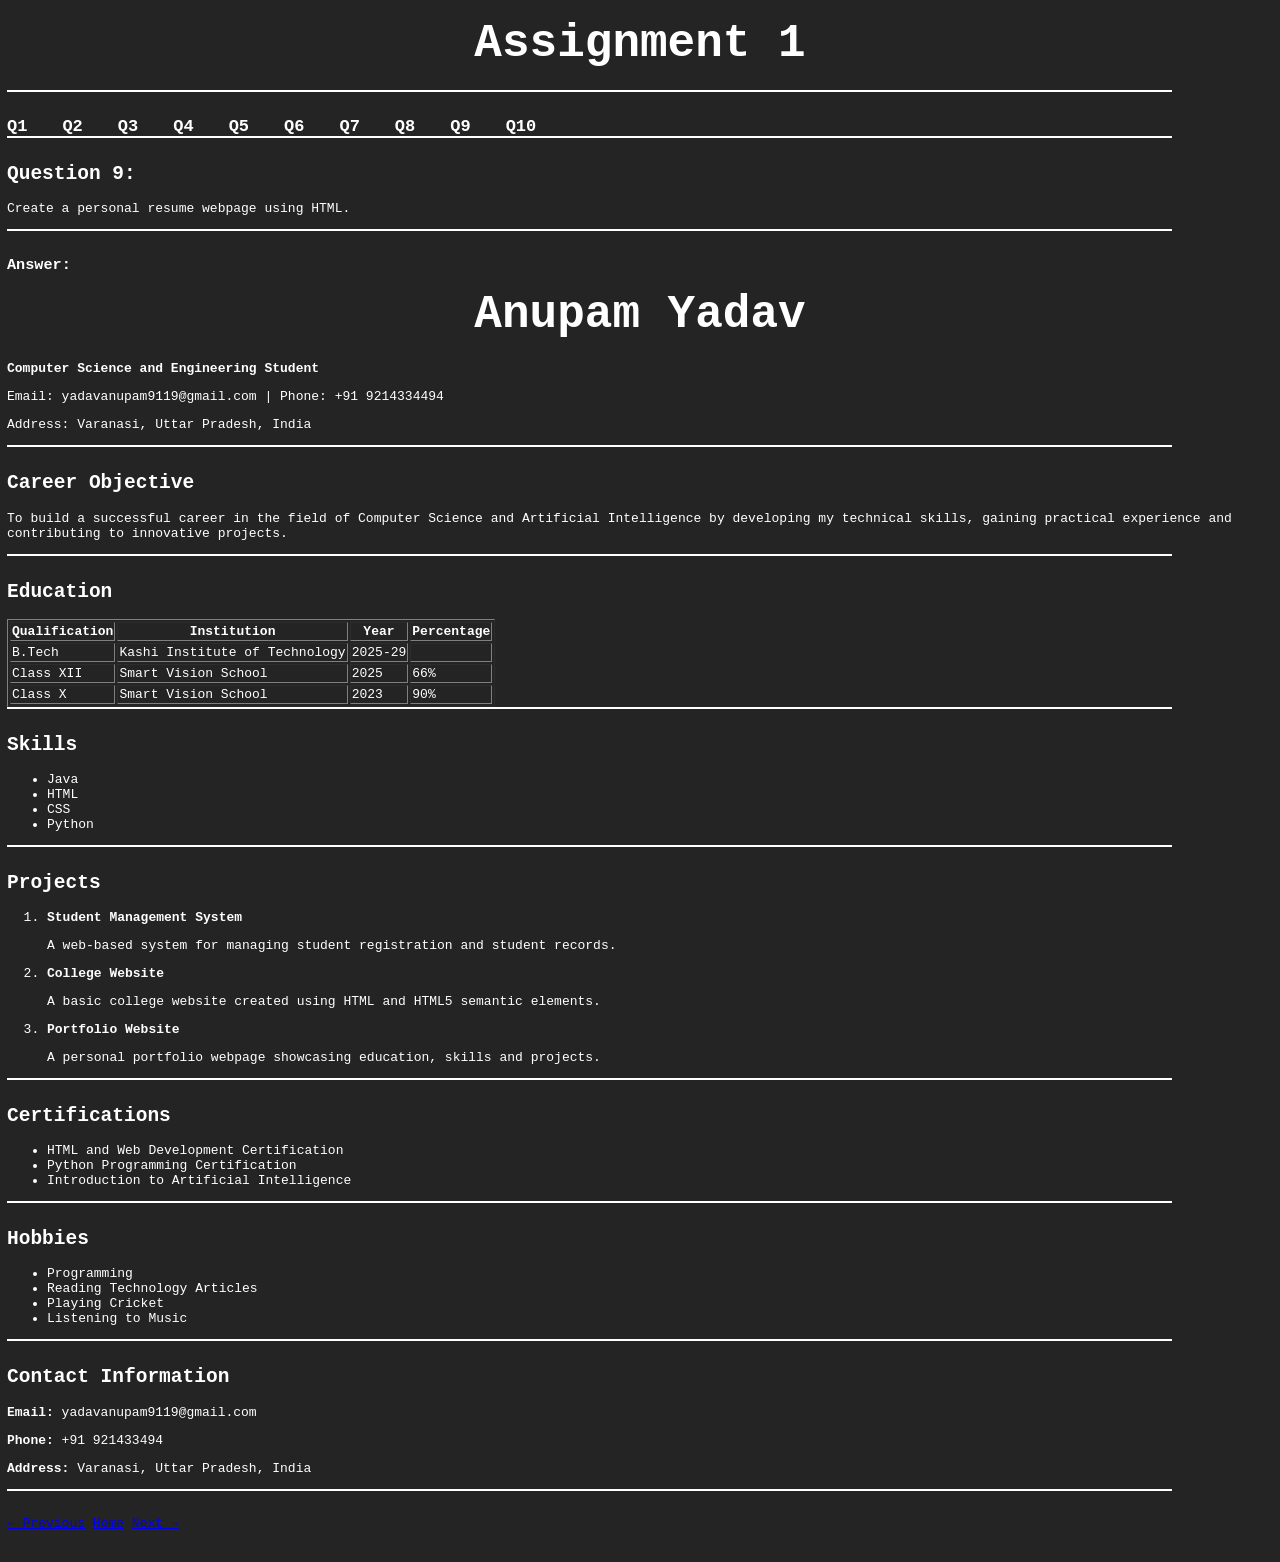
<file: q9.html>
<!DOCTYPE html>
<html lang="en">

<head>
    <meta charset="UTF-8">
    <meta name="viewport" content="width=device-width, initial-scale=1.0">
    <title>Assignment 1 - Q9</title>
    <link rel="stylesheet" href="style.css">
</head>

<body>
    <div class="container">
        <h1>Assignment 1</h1>
        <hr>        <nav>
            <a href="q1.html">Q1</a>
            <a href="q2.html">Q2</a>
            <a href="q3.html">Q3</a>
            <a href="q4.html">Q4</a>
            <a href="q5.html">Q5</a>
            <a href="q6.html">Q6</a>
            <a href="q7.html">Q7</a>
            <a href="q8.html">Q8</a>
            <a href="q9.html">Q9</a>
            <a href="q10.html">Q10</a>
        </nav>
        <hr>
        <h2>Question 9:</h2>
        <p>
            Create a personal resume webpage using HTML.
        </p><hr>
        <h3>Answer:</h3>
        <header>
            <h1>Anupam Yadav</h1>
            <p>
                <b>Computer Science and Engineering Student</b>
            </p>
            <p>
                Email: yadavanupam9119@gmail.com |
                Phone: +91 9214334494
            </p>
            <p>
                Address: Varanasi, Uttar Pradesh, India
            </p>
        </header>
        <hr>
        <section>
            <h2>Career Objective</h2>
            <p>
                To build a successful career in the field of Computer
                Science and Artificial Intelligence by developing my
                technical skills, gaining practical experience and
                contributing to innovative projects.
            </p>
        </section>
        <hr>
        <section>
            <h2>Education</h2>
            <table border="1">
                <tr>
                    <th>Qualification</th>
                    <th>Institution</th>
                    <th>Year</th>
                    <th>Percentage</th>
                </tr>
                <tr>
                    <td>B.Tech</td>
                    <td>Kashi Institute of Technology</td>
                    <td>2025-29</td>
                    <td></td>
                </tr>
                <tr>
                    <td>Class XII</td>
                    <td>Smart Vision School</td>
                    <td>2025</td>
                    <td>66%</td>
                </tr>
                <tr>
                    <td>Class X</td>
                    <td>Smart Vision School</td>
                    <td>2023</td>
                    <td>90%</td>
                </tr>
            </table>
        </section>
        <hr>
        <section>
            <h2>Skills</h2>
            <ul>
                <li>Java</li>
                <li>HTML</li>
                <li>CSS</li>
                <li>Python</li>
            </ul>
        </section>
        <hr>
        <section>
            <h2>Projects</h2>
            <ol>
                <li>
                    <b>Student Management System</b>
                    <p>
                        A web-based system for managing student
                        registration and student records.
                    </p>
                </li>
                <li>
                    <b>College Website</b>
                    <p>
                        A basic college website created using HTML
                        and HTML5 semantic elements.
                    </p>
                </li>
                <li>
                    <b>Portfolio Website</b>
                    <p>
                        A personal portfolio webpage showcasing
                        education, skills and projects.
                    </p>
                </li>
            </ol>
        </section>
        <hr>
        <section>
            <h2>Certifications</h2>
            <ul>
                <li>HTML and Web Development Certification</li>
                <li>Python Programming Certification</li>
                <li>Introduction to Artificial Intelligence</li>
            </ul>
        </section>
        <hr>
        <section>
            <h2>Hobbies</h2>
            <ul>
                <li>Programming</li>
                <li>Reading Technology Articles</li>
                <li>Playing Cricket</li>
                <li>Listening to Music</li>
            </ul>
        </section>
        <hr>
        <section>
            <h2>Contact Information</h2>
            <p>
                <b>Email:</b>
                yadavanupam9119@gmail.com
            </p>
            <p>
                <b>Phone:</b>
                +91 921433494
            </p>
            <p>
                <b>Address:</b>
                Varanasi, Uttar Pradesh, India
            </p>
        </section>
        <hr>
        <div class="navigation">
            <a href="q8.html">← Previous</a>
            <a href="index.html">Home</a>
            <a href="q10.html">Next →</a>
        </div>
    </div>
</body>
</html>
</file>
<file: style.css>
* {
    box-sizing: border-box;
}
body {
    margin: 0;
    padding: 0;
    background-color: #242424;
    color: white;
    font-family: monospace;
}
.container {
    padding: 18px 7px;
}
h1 {
    font-size: 46px;
    margin: 0 0 20px 0;
    text-align: center;
}
hr {
    border: none;
    border-top: 2px solid white;
    margin: 0 0 25px 0;
    width: 92%;
}
nav {
    display: flex;
    gap: 35px;
    flex-wrap: wrap;
}
nav a {
    color: white;
    text-decoration: none;
    font-size: 17px;
    font-weight: bold;
}
nav a:hover {
    text-decoration: underline;
    text-align: center;
}
</file>
